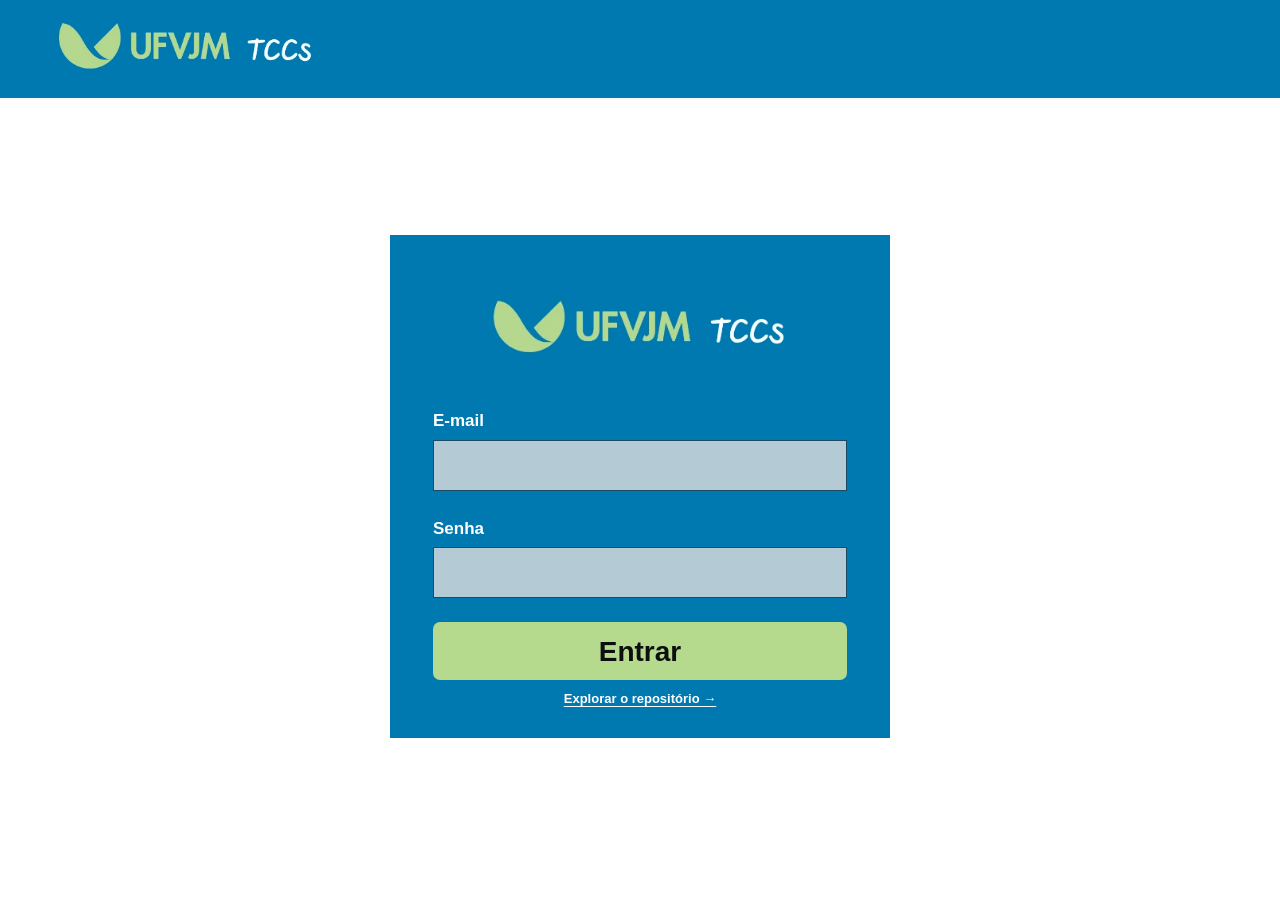
<file: frontend/index.html>
<!doctype html>
<html lang="pt-BR">
<head>
  <meta charset="UTF-8">
  <meta name="viewport" content="width=device-width, initial-scale=1">
  <title>Entrar | UFVJM TCCs</title>
  <link rel="stylesheet" href="css/style.css">
  <script src="js/config.js" defer></script>
  <script src="js/core.js" defer></script>
  <script src="js/login.js" defer></script>
</head>
<body>
  <header class="site-header"><div class="header-content header-login">
    <a class="brand" href="publicados.html"><img src="assets/logo-ufvjm-tccs.png" alt="UFVJM TCCs"></a>
  </div></header>
  <main class="login-main">
    <section class="login-panel" aria-labelledby="login-heading">
      <img class="login-brand" src="assets/logo-ufvjm-tccs.png" alt="UFVJM TCCs">
      <h1 id="login-heading" class="sr-only">Login institucional</h1>
      <p id="feedback" class="notice" role="status" aria-live="polite" hidden></p>
      <form id="login-form" method="post">
        <label for="email">E-mail</label>
        <div class="email-group"><input id="email" name="email" type="email" autocomplete="username" required></div>
        <label for="password">Senha</label>
        <input id="password" name="password" type="password" autocomplete="current-password" required>
        <button class="btn btn-lime login-submit" type="submit">Entrar</button>
      </form>
      <a href="publicados.html" class="login-alt">Explorar o repositório →</a>
    </section>
  </main>
</body>
</html>
</file>
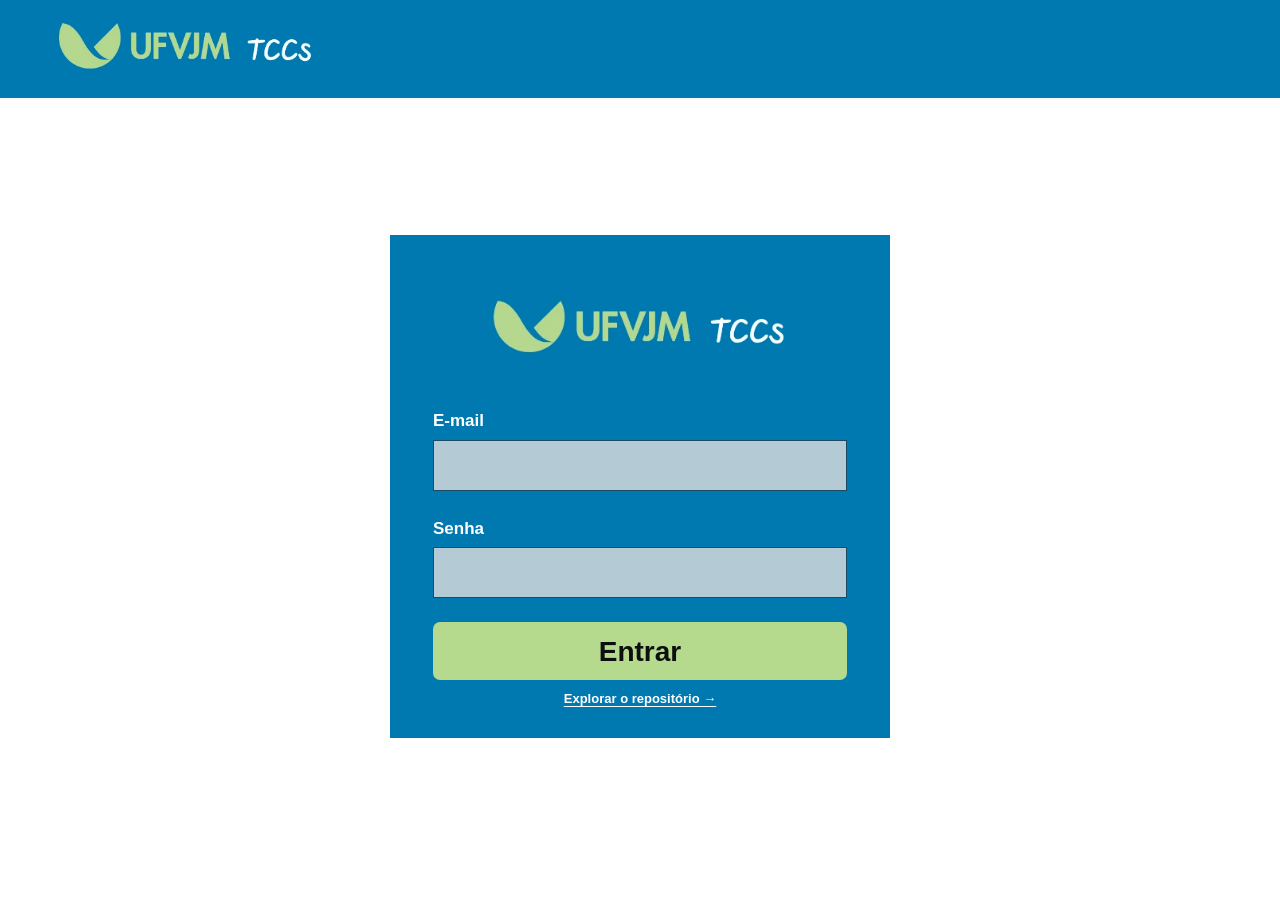
<file: frontend/banca.html>
<!doctype html>
<html lang="pt-BR">
<head>
  <meta charset="UTF-8">
  <meta name="viewport" content="width=device-width, initial-scale=1">
  <meta name="theme-color" content="#0079b0">
  <title>Bancas | UFVJM TCCs</title>
  <link rel="stylesheet" href="css/style.css">
  <script src="js/config.js" defer></script>
  <script src="js/core.js" defer></script>
  <script src="js/banca.js" defer></script>
</head>
<body>
  <header class="site-header"><div class="header-content">
    <a class="brand" href="publicados.html"><img src="assets/logo-ufvjm-tccs.png" alt="UFVJM TCCs"></a>
    <nav class="primary-nav" aria-label="Navegação principal" id="navigation"><a href="publicados.html">Publicados</a><a href="index.html">Entrar</a></nav>
  </div></header>
  <main class="content-wrap page-content review-page">
    <div class="page-intro"><div><p class="eyebrow">Defesas acadêmicas</p><h1>Bancas</h1></div></div>
    <p id="feedback" class="notice" role="status" aria-live="polite" hidden></p>
    <div id="content"></div>
  </main>
</body>
</html>
</file>
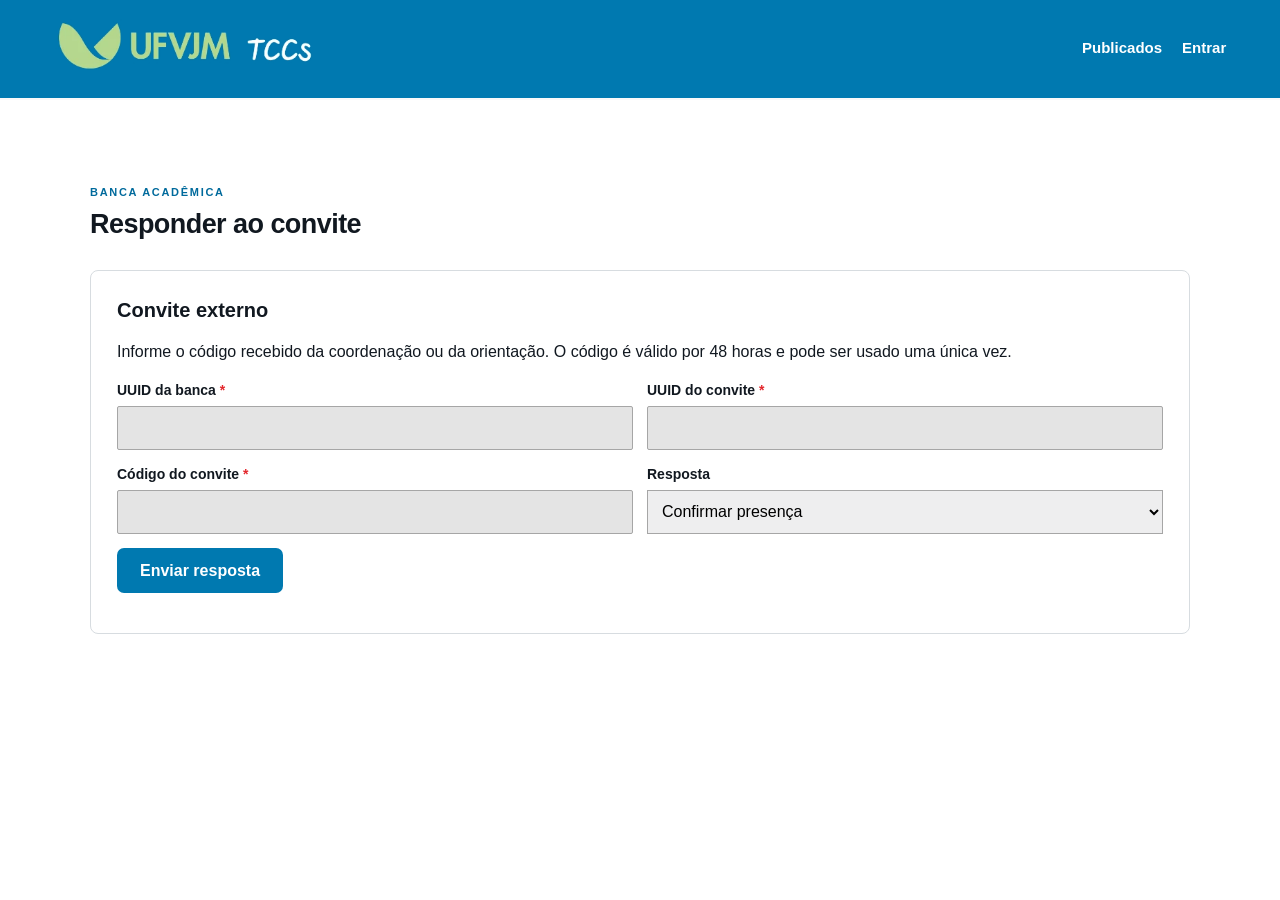
<file: frontend/convite.html>
<!doctype html>
<html lang="pt-BR">
<head>
  <meta charset="UTF-8">
  <meta name="viewport" content="width=device-width, initial-scale=1">
  <meta name="theme-color" content="#0079b0">
  <title>Responder ao convite | UFVJM TCCs</title>
  <link rel="stylesheet" href="css/style.css">
  <script src="js/config.js" defer></script>
  <script src="js/core.js" defer></script>
  <script src="js/convite.js" defer></script>
</head>
<body>
  <header class="site-header"><div class="header-content">
    <a class="brand" href="publicados.html"><img src="assets/logo-ufvjm-tccs.png" alt="UFVJM TCCs"></a>
    <nav class="primary-nav" aria-label="Navegação principal" id="navigation"><a href="publicados.html">Publicados</a><a href="index.html">Entrar</a></nav>
  </div></header>
  <main class="content-wrap page-content ">
    <div class="page-intro"><div><p class="eyebrow">Banca acadêmica</p><h1>Responder ao convite</h1></div></div>
    <p id="feedback" class="notice" role="status" aria-live="polite" hidden></p>
    <div id="content"></div>
  </main>
</body>
</html>
</file>
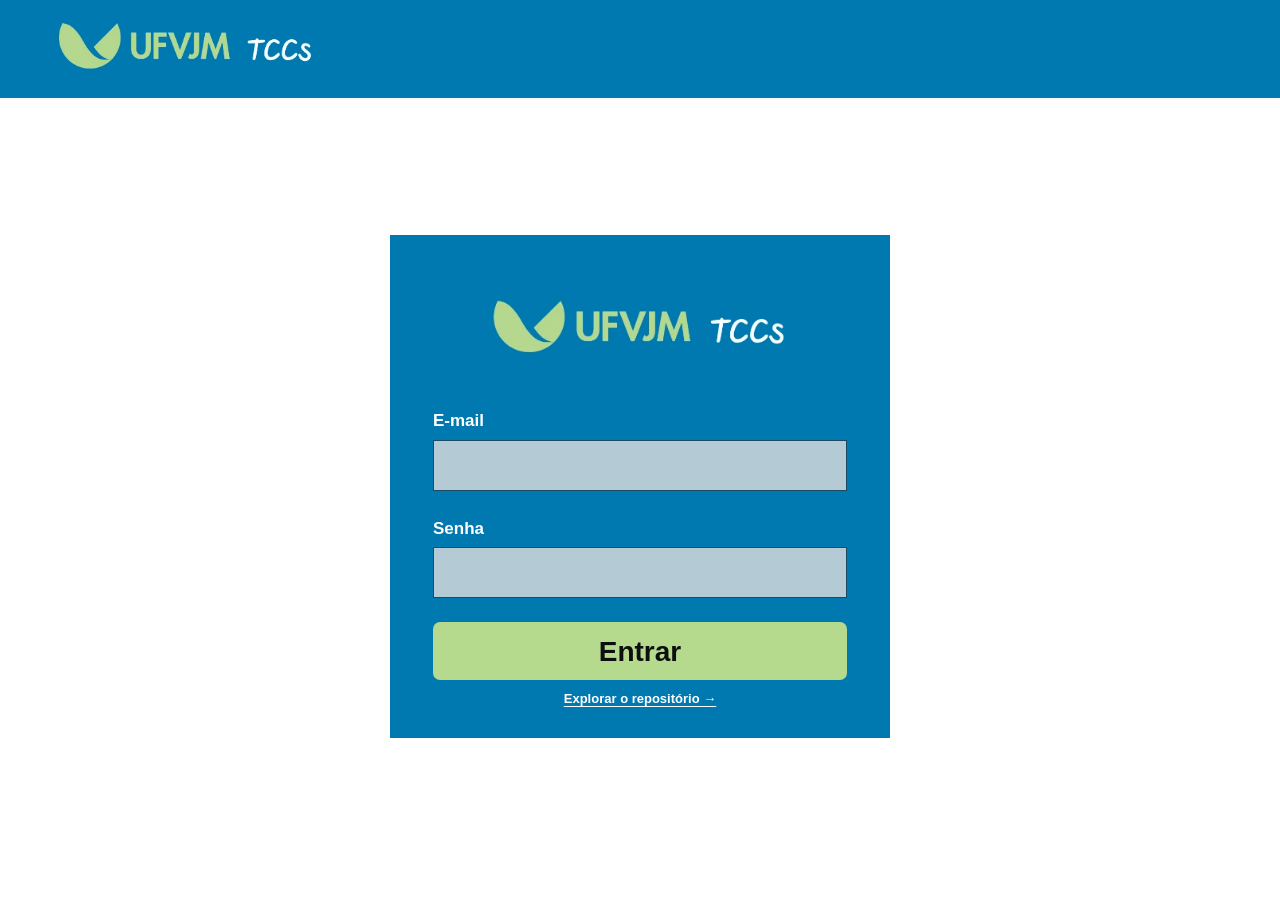
<file: frontend/notificacoes.html>
<!doctype html>
<html lang="pt-BR">
<head>
  <meta charset="UTF-8">
  <meta name="viewport" content="width=device-width, initial-scale=1">
  <meta name="theme-color" content="#0079b0">
  <title>Notificações | UFVJM TCCs</title>
  <link rel="stylesheet" href="css/style.css">
  <script src="js/config.js" defer></script>
  <script src="js/core.js" defer></script>
  <script src="js/notificacoes.js" defer></script>
</head>
<body>
  <header class="site-header"><div class="header-content">
    <a class="brand" href="publicados.html"><img src="assets/logo-ufvjm-tccs.png" alt="UFVJM TCCs"></a>
    <nav class="primary-nav" aria-label="Navegação principal" id="navigation"><a href="publicados.html">Publicados</a><a href="index.html">Entrar</a></nav>
  </div></header>
  <main class="content-wrap page-content ">
    <div class="page-intro"><div><p class="eyebrow">Conta</p><h1>Notificações</h1></div></div>
    <p id="feedback" class="notice" role="status" aria-live="polite" hidden></p>
    <div id="content"></div>
  </main>
</body>
</html>
</file>
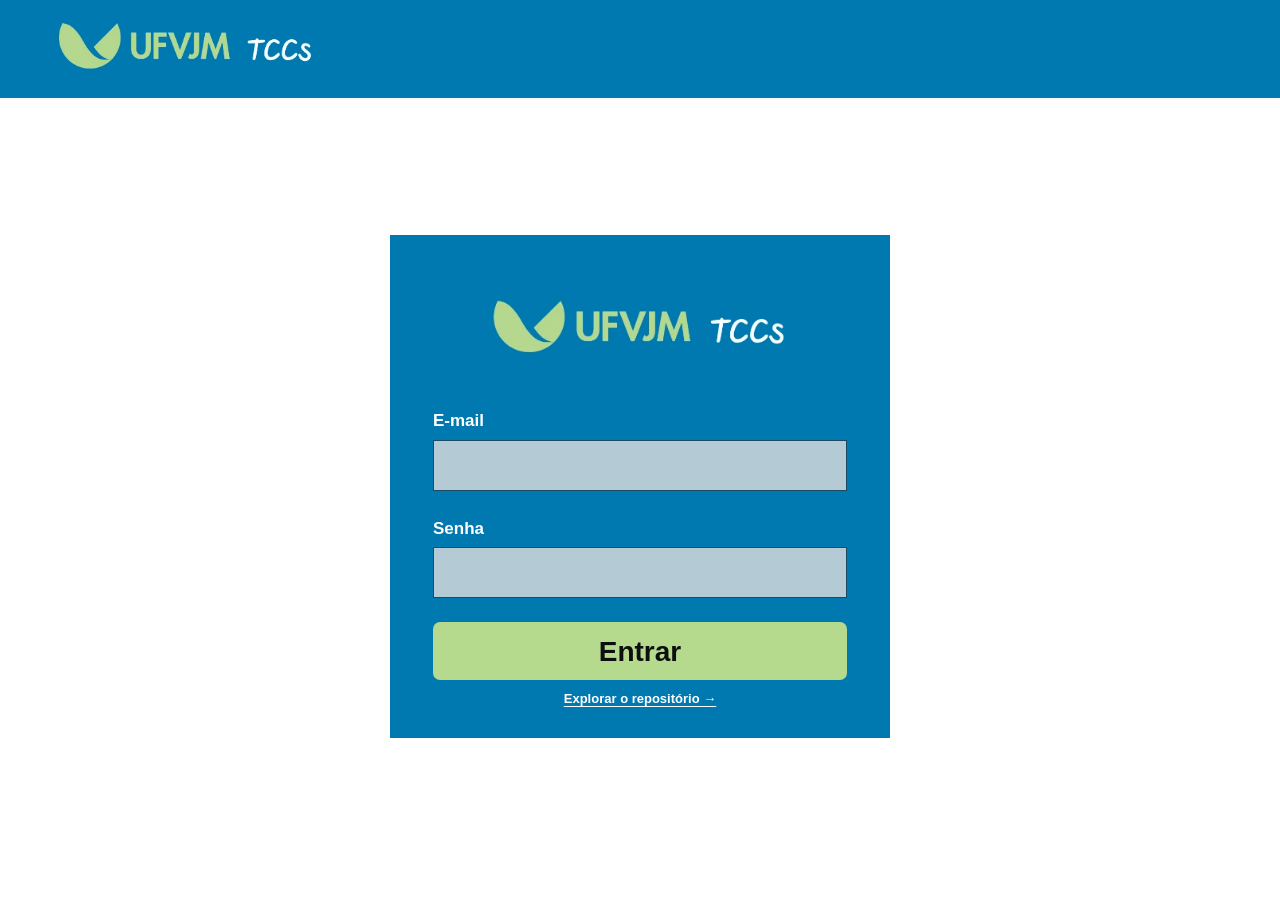
<file: frontend/painel.html>
<!doctype html>
<html lang="pt-BR">
<head>
  <meta charset="UTF-8">
  <meta name="viewport" content="width=device-width, initial-scale=1">
  <meta name="theme-color" content="#0079b0">
  <title>Painel acadêmico | UFVJM TCCs</title>
  <link rel="stylesheet" href="css/style.css">
  <script src="js/config.js" defer></script>
  <script src="js/core.js" defer></script>
  <script src="js/painel.js" defer></script>
</head>
<body>
  <header class="site-header"><div class="header-content">
    <a class="brand" href="publicados.html"><img src="assets/logo-ufvjm-tccs.png" alt="UFVJM TCCs"></a>
    <nav class="primary-nav" aria-label="Navegação principal" id="navigation"><a href="publicados.html">Publicados</a><a href="index.html">Entrar</a></nav>
  </div></header>
  <main class="content-wrap page-content ">
    <div class="page-intro"><div><p class="eyebrow">UFVJM TCCs</p><h1>Painel acadêmico</h1></div></div>
    <p id="feedback" class="notice" role="status" aria-live="polite" hidden></p>
    <div id="content"></div>
  </main>
</body>
</html>
</file>
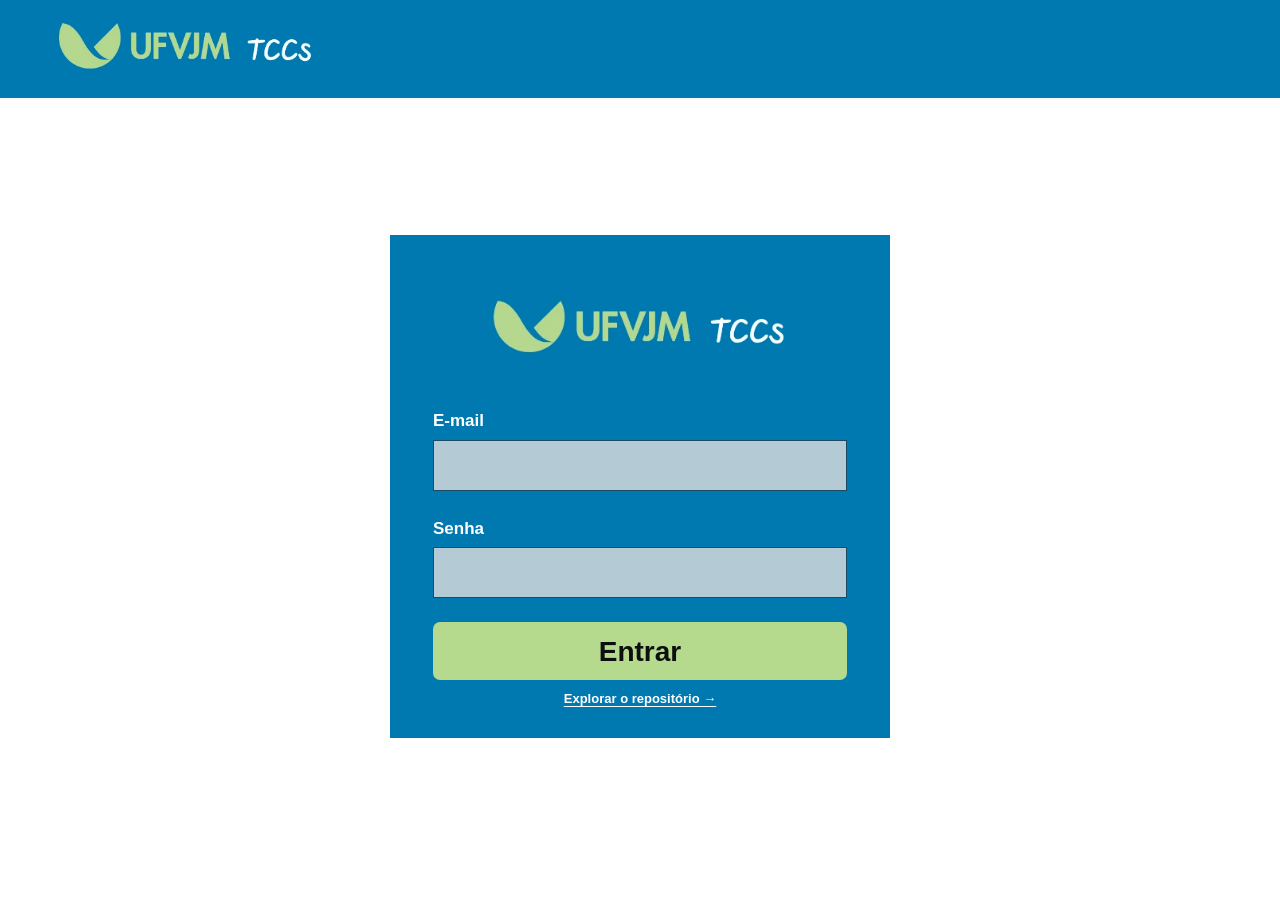
<file: frontend/publicacao.html>
<!doctype html>
<html lang="pt-BR">
<head>
  <meta charset="UTF-8">
  <meta name="viewport" content="width=device-width, initial-scale=1">
  <meta name="theme-color" content="#0079b0">
  <title>Preparar publicação | UFVJM TCCs</title>
  <link rel="stylesheet" href="css/style.css">
  <script src="js/config.js" defer></script>
  <script src="js/core.js" defer></script>
  <script src="js/publicacao.js" defer></script>
</head>
<body>
  <header class="site-header"><div class="header-content">
    <a class="brand" href="publicados.html"><img src="assets/logo-ufvjm-tccs.png" alt="UFVJM TCCs"></a>
    <nav class="primary-nav" aria-label="Navegação principal" id="navigation"><a href="publicados.html">Publicados</a><a href="index.html">Entrar</a></nav>
  </div></header>
  <main class="content-wrap page-content ">
    <div class="page-intro"><div><p class="eyebrow">Repositório</p><h1>Preparar publicação</h1></div></div>
    <p id="feedback" class="notice" role="status" aria-live="polite" hidden></p>
    <div id="content"></div>
  </main>
</body>
</html>
</file>
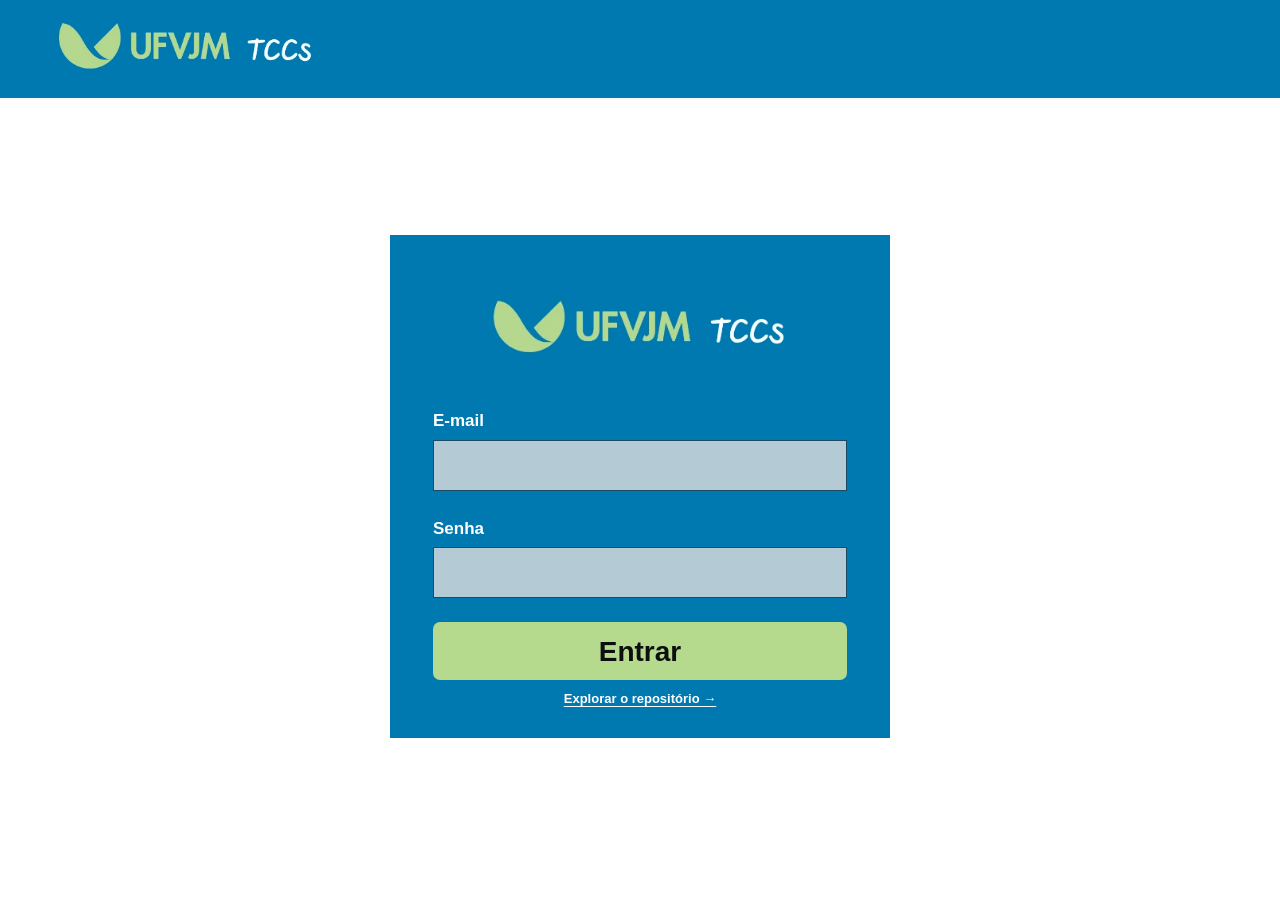
<file: frontend/submissao.html>
<!doctype html>
<html lang="pt-BR">
<head>
  <meta charset="UTF-8">
  <meta name="viewport" content="width=device-width, initial-scale=1">
  <meta name="theme-color" content="#0079b0">
  <title>Monografias | UFVJM TCCs</title>
  <link rel="stylesheet" href="css/style.css">
  <script src="js/config.js" defer></script>
  <script src="js/core.js" defer></script>
  <script src="js/submissao.js" defer></script>
</head>
<body>
  <header class="site-header"><div class="header-content">
    <a class="brand" href="publicados.html"><img src="assets/logo-ufvjm-tccs.png" alt="UFVJM TCCs"></a>
    <nav class="primary-nav" aria-label="Navegação principal" id="navigation"><a href="publicados.html">Publicados</a><a href="index.html">Entrar</a></nav>
  </div></header>
  <main class="content-wrap page-content ">
    <div class="page-intro"><div><p class="eyebrow">TCC</p><h1>Monografias</h1></div></div>
    <p id="feedback" class="notice" role="status" aria-live="polite" hidden></p>
    <div id="content"></div>
  </main>
</body>
</html>
</file>
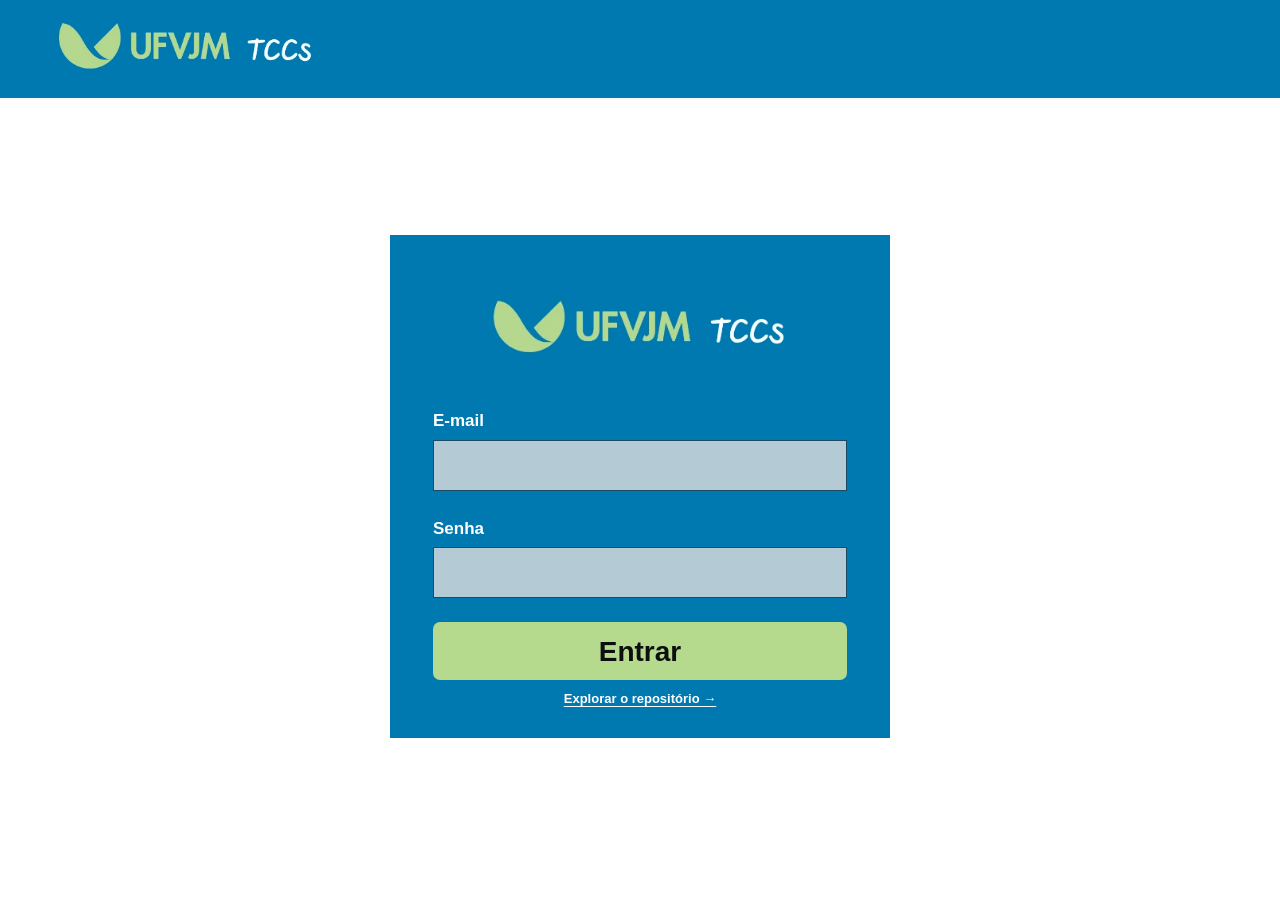
<file: frontend/usuarios.html>
<!doctype html>
<html lang="pt-BR">
<head>
  <meta charset="UTF-8">
  <meta name="viewport" content="width=device-width, initial-scale=1">
  <meta name="theme-color" content="#0079b0">
  <title>Usuários | UFVJM TCCs</title>
  <link rel="stylesheet" href="css/style.css">
  <script src="js/config.js" defer></script>
  <script src="js/core.js" defer></script>
  <script src="js/usuarios.js" defer></script>
</head>
<body>
  <header class="site-header"><div class="header-content">
    <a class="brand" href="publicados.html"><img src="assets/logo-ufvjm-tccs.png" alt="UFVJM TCCs"></a>
    <nav class="primary-nav" aria-label="Navegação principal" id="navigation"><a href="publicados.html">Publicados</a><a href="index.html">Entrar</a></nav>
  </div></header>
  <main class="content-wrap page-content ">
    <div class="page-intro"><div><p class="eyebrow">Administração</p><h1>Usuários</h1></div></div>
    <p id="feedback" class="notice" role="status" aria-live="polite" hidden></p>
    <div id="content"></div>
  </main>
</body>
</html>
</file>
<file: frontend/css/style.css>
:root {
  --blue:#0079b0; --blue-dark:#006a9c; --blue-soft:#dceef6;
  --lime:#b5d98d; --green:#12a81f; --red:#e3272c; --yellow:#e2d721;
  --text:#111820; --muted:#667078; --line:#d7dce0; --field:#eeeeef;
  --gray-card:#f3f5f5; --surface:#fff; --bg:#fff;
  --shadow:0 10px 34px rgba(17,49,65,.08);
  font-family:Arial,Helvetica,sans-serif; font-synthesis:none;
}
* { box-sizing:border-box }
html { scroll-behavior:smooth }
body { margin:0; color:var(--text); background:var(--bg); line-height:1.5; font-size:16px }
button,input,textarea,select { font:inherit }
button { cursor:pointer }
a { color:inherit }
button:disabled { opacity:.48; cursor:not-allowed; transform:none!important; filter:none!important }
[hidden] { display:none!important }
:focus-visible { outline:3px solid #89cbe9; outline-offset:3px }
.sr-only {position:absolute;width:1px;height:1px;padding:0;margin:-1px;overflow:hidden;clip:rect(0,0,0,0);white-space:nowrap;border:0}
.site-header { background:var(--blue); color:white; width:100%; box-shadow:0 2px 0 rgba(0,0,0,.025) }
.header-content { max-width:1440px; height:98px; padding:0 clamp(20px,4.2vw,64px); margin:auto; display:flex; align-items:center; justify-content:space-between; gap:28px }
.brand { display:flex; align-items:center; width:265px; max-width:32vw; flex-shrink:0 }
.brand img { width:100%; height:auto; display:block }
.primary-nav { display:flex; gap:clamp(25px,4.3vw,64px); align-items:center; justify-content:center; flex:1; padding-right:50px }
.primary-nav a { text-decoration:none; color:#fff; font-size:clamp(17px,1.58vw,22px); font-weight:700; white-space:nowrap; border-bottom:3px solid transparent; padding:9px 0 7px; transition:border-color .2s }
.primary-nav a:hover,.primary-nav a:focus-visible { border-bottom-color:#bbe093 }
.profile-button { width:52px;height:52px;display:grid;place-items:center;background:transparent;border:0;color:white;padding:0;flex-shrink:0 }
.profile-button svg { width:49px;height:49px;fill:none;stroke:currentColor;stroke-width:1.45;stroke-linecap:round;stroke-linejoin:round }
.header-action { background:transparent; border:1px solid rgba(255,255,255,.35);color:white;width:40px;height:40px;border-radius:50%;display:grid;place-items:center }
.header-action svg { width:21px;height:21px;stroke:white;stroke-width:1.6;fill:none;stroke-linejoin:round }
.header-login { justify-content:space-between }
.content-wrap { width:min(1100px,calc(100% - 56px)); margin-inline:auto }
.page-content { padding-top:86px; padding-bottom:100px }
.page-intro { display:flex;gap:20px;align-items:start;justify-content:space-between;margin-bottom:28px }
.page-intro h1 {margin:0;font-size:27px;line-height:1.3;letter-spacing:-.55px;font-weight:750}
.section-description { margin:7px 0 0;color:var(--muted);font-size:15px }
.eyebrow { margin:0 0 6px;text-transform:uppercase;letter-spacing:1.7px;color:var(--blue-dark);font-weight:750;font-size:11px }
.mode-pill { font-size:12px; border-radius:30px;background:#e1f2f9;color:#006c9c;font-weight:700;padding:6px 11px;white-space:nowrap;margin-top:8px }
.mode-pill.is-api { background:#edeeef;color:#555f69 }
h1,h2,h3,p { overflow-wrap:anywhere }
h2 {font-size:21px;line-height:1.35;margin:0 0 18px}
.notice { border:1px solid transparent;padding:15px 17px;border-radius:9px;font-size:14px;margin:0 0 27px;line-height:1.55 }
.notice-info { background:#ecf7fc; border-color:#c9e5f2; color:#17536e }
.notice-success { background:#eaf8eb;border-color:#b7e4bc;color:#176b21 }
.notice-error { background:#ffebec;border-color:#f5c0c1;color:#8d2027 }
.notice a { font-weight:700 }
.btn { display:inline-flex;align-items:center;justify-content:center;gap:8px;min-height:45px;padding:10px 23px;border:none;border-radius:7px;color:white;font-weight:700;text-decoration:none;text-align:center;line-height:1.2;transition:filter .2s,transform .2s;white-space:normal }
.btn:hover:not(:disabled) { filter:brightness(.94);transform:translateY(-1px) }
.btn-primary {background:var(--blue)} .btn-success { background:var(--green) } .btn-danger {background:var(--red)} .btn-warning { background:var(--yellow);color:#fff } .btn-lime { background:var(--lime);color:#0d0e0e }
.text-button {border:0;background:none;color:var(--blue);font-size:13px;font-weight:700;padding:4px 0}
.subtle-link { color:var(--blue);font-weight:700;font-size:14px;text-decoration:none }
.subtle-link:hover { text-decoration:underline }
/* Login */
.login-main {min-height:calc(100vh - 98px);display:flex;justify-content:center;align-items:center;padding:65px 20px 90px}
.login-panel {width:500px; max-width:100%;background:var(--blue); color:white;padding:52px 43px 29px; display:flex; flex-direction:column;align-items:stretch }
.login-brand {width:305px;max-width:100%;height:auto;align-self:center;display:block;margin:9px 0 44px}
.login-mode-notice {text-align:center;font-size:12px;color:#d9ecf4;margin:0 0 21px}
.login-panel label {display:block;font-size:17px; font-weight:700;margin:0 0 6px}
.login-panel input {display:block;width:100%;border:1px solid #1b4b63;height:51px;border-radius:0;background:#b4cad4;color:#10252e;padding:0 13px;outline-offset:2px;min-width:0}
.login-panel input::placeholder {color:#677a84}
.login-panel input:focus {background:#eaf5f8}
.email-group {display:flex;width:100%;margin-bottom:25px}
.email-group input {flex:1;min-width:0}
.email-group span {display:flex;align-items:center;justify-content:center;flex:none;background:#dcdcdc;color:#181818;border:1px solid #1b4b63;border-left:0;padding:0 12px;font-size:15px}
.password-note {margin:6px 0 25px;font-size:11px;line-height:1.4;color:#dfeff5}
.login-submit {width:100%;font-size:28px;padding:10px 18px;min-height:58px}
.login-help {font-size:12px;color:#e0edf2;text-align:center;line-height:1.5;margin:16px 0 2px}
.login-alt {color:white;text-align:center;margin:9px auto 0;font-size:13px;font-weight:700;text-decoration:underline;text-underline-offset:3px}
/* Search + cards */
.search-area { margin-top:26px }
.section-heading-row {display:flex;align-items:center;justify-content:space-between;gap:14px;margin-bottom:14px}
.section-heading-row h2 { margin:0;font-size:17px }
.search-grid {display:grid;grid-template-columns:repeat(3,minmax(0,1fr));gap:18px 20px}
.search-control {display:block;position:relative}
.search-control input {border:1px solid #b6b6b6; background:var(--field);color:#252525; width:100%;height:42px;padding:9px 43px 9px 15px;border-radius:2px;outline-offset:2px }
.search-control input::placeholder {color:#666}
.search-control svg {width:22px;height:22px;position:absolute;right:11px;top:10px;fill:none;stroke:#687079;stroke-width:1.9;pointer-events:none;stroke-linecap:round}
.results-area { margin-top:47px }
.results-heading { display:flex;justify-content:space-between;align-items:center;gap:15px;margin-bottom:13px }
.results-heading p { color:var(--muted);font-size:14px;margin:0 }
.thesis-list {display:flex;flex-direction:column;gap:27px}
.thesis-card {background:#e5e5e5;border:1px solid #25343c;border-radius:8px;overflow:hidden;transition:box-shadow .2s,transform .2s}
.thesis-card:hover {box-shadow:var(--shadow);transform:translateY(-2px)}
.thesis-cover {width:100%;height:110px;display:block;object-fit:cover;object-position:center }
.thesis-card-body {padding:13px 24px 17px}
.thesis-card-title {margin:0 0 7px;font-size:22px;line-height:1.3}
.thesis-card-title a {color:#111;text-decoration:none}
.thesis-card-title a:hover {text-decoration:underline;text-decoration-color:var(--blue)}
.author-inline { color:var(--blue);font-weight:750 }
.thesis-card-summary { font-size:14px;margin:0;max-width:830px;line-height:1.5 }
.thesis-meta-row {display:flex;align-items:flex-end;justify-content:space-between;gap:20px;margin-top:23px}
.thesis-meta {margin:0;color:#454545;font-size:13px}
.thesis-status { flex-shrink:0;display:inline-flex;gap:8px;align-items:center;border-radius:7px;color:#fff;padding:7px 13px;font-size:18px;font-weight:750;line-height:1.2 }
.thesis-status svg { width:22px;height:22px;fill:none;stroke:currentColor;stroke-width:2.2;stroke-linejoin:round;stroke-linecap:round }
.status-done {background:var(--green)} .status-review {background:var(--yellow);color:#fff} .status-pending {background:var(--red)} .status-draft {background:var(--blue)}
.card-actions {display:flex;gap:15px;align-items:center;margin-top:12px}
.card-actions a {font-size:13px;color:var(--blue-dark);font-weight:700;text-decoration:none}
.card-actions a:hover{text-decoration:underline}
.empty-state {text-align:center;border:1px dashed #c5d2d8;background:#fbfdfe;border-radius:12px;padding:48px 20px;color:#65717a;margin:23px 0}
.empty-state h2 {margin:6px 0;color:#182b35} .empty-state p{margin:0 auto 20px;max-width:560px}
.empty-icon {font-size:46px;color:var(--blue);line-height:1}
.lookup-card {border-top:1px solid var(--line);margin-top:53px;padding-top:28px;display:flex;align-items:center;justify-content:space-between;gap:35px}
.lookup-card h2 {margin:0 0 6px;font-size:18px}
.lookup-card p {color:var(--muted);font-size:13px;margin:0;max-width:500px}
.lookup-form {display:flex;gap:9px;align-items:center;min-width:min(410px,100%)}
.lookup-form input {width:100%;min-width:0;padding:10px 13px;border:1px solid #bfc9ce;border-radius:6px;height:45px}
/* Form */
.submission-page,.review-page {max-width:1120px}
.submission-grid {display:grid;grid-template-columns:1fr 1fr;gap:21px 35px;margin:38px 0 49px}
.submission-grid .title-field {grid-column:auto}
.field {display:flex;flex-direction:column;min-width:0;gap:5px}
.field > span:not(.sr-only) {font-weight:700;font-size:14px}
.field b {color:var(--red)}
.field input,.field textarea,.review-lookup input {width:100%;border:1px solid #a6a6a6;background:#e4e4e4;color:#171d20;border-radius:2px;padding:11px 14px;outline-offset:2px}
.field input {height:44px}
.field textarea {display:block;resize:vertical;min-height:190px;line-height:1.5}
.field input::placeholder,.field textarea::placeholder {color:#646464;opacity:1}
.field small {font-size:12px;line-height:1.3;color:#757575}
.form-section {margin-top:49px}
.form-section h2 { margin-bottom:20px;font-size:23px }
.identifiers-section {padding:19px 21px;background:#f0f7fa;border:1px solid #d4e8ef;border-radius:8px}
.identifiers-section h2{font-size:17px;margin:0 0 6px}
.identifiers-section p{font-size:13px;color:#456573;margin:0 0 13px}
.identifiers-section .field{max-width:560px}
.upload-section {margin-top:52px}
.upload-box {display:flex;width:258px;height:180px;background:#e3e3e3;border:1px solid #a5a5a5;align-items:center;justify-content:center;gap:3px;flex-direction:column;cursor:pointer;position:relative;text-align:center;transition:background .2s}
.upload-box:hover,.upload-box:focus-within {background:#d5e7ef}
.upload-box svg {width:73px;height:79px;fill:none;stroke:#737a7c;stroke-width:2.6;stroke-linecap:round;stroke-linejoin:round}
.upload-box svg text {stroke:none;fill:#697074;font-size:20px;font-weight:700}
.upload-box strong {font-size:14px;background:#818b8e;color:#fff;padding:3px 12px;border-radius:6px;line-height:1.3}
.upload-box span {font-size:11px;color:#667178;max-width:220px;line-height:1.25}
.upload-box input {position:absolute;inset:0;opacity:0;width:100%;cursor:pointer}
.file-hint {font-size:13px;color:#68727b;margin:10px 0 0}
.form-actions,.review-actions {display:flex;align-items:center;justify-content:space-between;gap:18px;margin-top:97px}
.right-actions {display:flex;align-items:center;gap:18px}
.submit-footnote {margin:16px 0 0;color:#68727b;text-align:right;font-size:12px}
/* Review */
.review-page .page-intro {margin-bottom:24px}
.review-lookup {border:1px solid #d8e3e8;border-radius:9px;padding:15px 17px;margin-bottom:33px;display:flex;gap:24px;align-items:center;justify-content:space-between;background:#f8fbfc}
.review-lookup label {font-weight:700;font-size:14px;flex:none}
.inline-form {display:flex;gap:9px;align-items:center;flex:1;justify-content:flex-end}
.review-lookup input {max-width:400px;background:white;height:42px}
.review-lookup .btn {min-height:42px}
.info-section h2 {font-size:22px;margin:0 0 31px}
.info-grid {display:grid;grid-template-columns:1fr 1fr;gap:40px}
.info-grid p {font-size:20px;margin:0 0 24px}
.info-grid .review-thesis-title {font-weight:500}
.info-grid .status-line {font-size:14px;margin-top:-12px;color:var(--muted)}
.review-page .form-section {margin-top:41px}
.pdf-preview {border:1px solid #5a5a5a;background:#eee}
.pdf-preview-inner {height:160px;background:#f7f7f7;display:flex;gap:30px;align-items:center;justify-content:center;padding:20px 25px}
.pdf-preview-inner strong {display:block;font-size:17px;margin-bottom:8px}
.pdf-preview-inner p {font-size:14px;color:var(--muted);margin:0;overflow-wrap:anywhere;max-width:490px}
.pdf-sheet-icon svg {width:75px;height:85px;stroke:#8e979b;fill:none;stroke-width:2.3;stroke-linejoin:round}
.pdf-sheet-icon svg text {fill:#7d888d;stroke:none;font-size:21px;font-weight:700}
.pdf-preview-footer {border-top:1px solid #5a5a5a;display:flex;justify-content:space-between;align-items:center;padding:20px 23px;gap:15px}
.pdf-preview-footer span {font-size:13px;color:#6d6d6d}
.review-page textarea {min-height:160px}
.defense-section {margin-top:49px!important}
.date-field {max-width:220px}
.date-field input{background:#e3e3e3}
.check-line {display:flex;align-items:center;gap:12px;margin-top:13px;color:#616161;font-size:14px}
.check-line input {appearance:none;width:23px;height:23px;border:2px solid #222;border-radius:6px;cursor:pointer;position:relative;margin:0;flex:none}
.check-line input:checked {background:var(--blue);border-color:var(--blue)}
.check-line input:checked:after {content:'✓';color:#fff;position:absolute;inset:-3px 0;text-align:center;font-size:20px;font-weight:750}
.review-actions {margin-top:73px}
/* Settings modal and toast */
.settings-dialog {border:0;border-radius:12px;width:min(520px,calc(100% - 28px));max-height:min(90vh,720px);overflow:auto;background:white;color:var(--text);box-shadow:0 25px 90px rgba(5,39,60,.24);padding:28px}
.settings-dialog::backdrop {background:rgba(9,30,42,.52)}
.settings-header {display:flex;gap:15px;justify-content:space-between;align-items:start;margin-bottom:9px}
.settings-header h2 {font-size:23px;margin:0 0 4px}
.settings-header p {font-size:13px;color:var(--muted);margin:0}
.modal-close {border:0;background:#edf1f3;width:35px;height:35px;border-radius:8px;font-size:25px;line-height:1;flex:none}
.setting-block {margin-top:20px}
.setting-block label.title-label {font-weight:750;font-size:14px;display:block;margin-bottom:9px}
.radio-option {display:flex;gap:12px;align-items:flex-start;margin:9px 0;padding:11px;border:1px solid #d7e2e8;border-radius:8px;cursor:pointer}
.radio-option input {accent-color:var(--blue);margin-top:4px}
.radio-option strong {display:block;font-size:14px}
.radio-option small {display:block;font-size:12px;line-height:1.5;color:var(--muted);margin-top:3px}
.settings-input {width:100%;min-height:42px;padding:10px 11px;border:1px solid #adbcc4;border-radius:6px;outline-offset:2px}
.settings-foot {border-top:1px solid #e1e7ea;margin-top:22px;padding-top:17px;display:flex;justify-content:flex-end;gap:12px}
.mini-link {font-size:12px;color:var(--blue);text-decoration:underline}
#toast-root {position:fixed;right:20px;bottom:18px;z-index:999;display:flex;gap:8px;flex-direction:column;align-items:flex-end;pointer-events:none}
.toast {max-width:min(430px,calc(100vw - 40px));background:#1e3948;color:#fff;padding:12px 17px;border-radius:9px;font-size:14px;box-shadow:0 8px 24px rgba(0,0,0,.15);pointer-events:auto}
.toast.error {background:#922e36}
@media(max-width:850px) {
 .header-content{height:84px;padding:0 25px;gap:16px}
 .brand{width:210px;max-width:31vw}
 .primary-nav{padding-right:0;gap:22px}
 .primary-nav a{font-size:16px}
 .profile-button{width:41px;height:41px}.profile-button svg{width:40px;height:40px}
 .page-content{padding-top:60px}
 .search-grid{gap:13px;grid-template-columns:repeat(2,minmax(0,1fr))}
 .lookup-card{flex-direction:column;align-items:stretch;gap:19px}.lookup-form{min-width:0}
 .submission-grid{gap:18px}
 .form-actions,.review-actions{margin-top:64px}
 .info-grid p{font-size:17px}
}
@media(max-width:590px) {
 .header-content{height:auto;min-height:73px;padding:13px 17px;flex-wrap:wrap;justify-content:space-between;column-gap:10px;row-gap:7px}
 .brand{width:184px;max-width:calc(100% - 54px)}
 .primary-nav{order:3;width:100%;flex:none;justify-content:space-around;gap:10px}
 .primary-nav a{font-size:14px;padding:7px 0 3px}
 .profile-button{margin-left:auto}
 .header-action{margin-left:auto}
 .content-wrap{width:calc(100% - 32px)}
 .page-content{padding-top:34px;padding-bottom:55px}
 .page-intro{margin-bottom:23px;gap:10px}
 .page-intro h1{font-size:24px}.mode-pill{font-size:10px;padding:5px 7px}
 .search-grid{grid-template-columns:1fr;gap:11px}.search-area{margin-top:18px}
 .results-area{margin-top:32px}.results-heading{flex-wrap:wrap}
 .thesis-cover{height:100px}.thesis-card-body{padding:16px}
 .thesis-card-title{font-size:19px}.thesis-card-summary{font-size:13px}
 .thesis-meta-row{align-items:flex-start;flex-direction:column;gap:13px;margin-top:17px}
 .thesis-status{font-size:15px}.lookup-form{flex-wrap:wrap}.lookup-form .btn{width:100%}
 .login-main{min-height:calc(100vh - 73px);align-items:flex-start;padding:65px 16px 55px}
 .login-panel{width:100%;padding:36px 26px 27px}.login-brand{width:260px;margin-bottom:32px}
 .email-group span{padding:0 7px;font-size:12px}.login-submit{font-size:24px}
 .submission-grid{grid-template-columns:1fr;margin:30px 0 35px}
 .form-section{margin-top:38px}.form-section h2{font-size:20px}
 .upload-box{width:100%;max-width:280px}.form-actions,.review-actions{flex-wrap:wrap;gap:12px;margin-top:52px}
 .form-actions>.btn,.review-actions>.btn{width:100%}.right-actions{width:100%;gap:10px}.right-actions .btn{flex:1;padding:12px}
 .submit-footnote{text-align:left}
 .review-lookup{align-items:stretch;flex-direction:column;gap:12px}.inline-form{flex-wrap:wrap}.review-lookup input{max-width:none;flex:1;min-width:0}.review-lookup .btn{padding:10px 15px}
 .info-grid{grid-template-columns:1fr;gap:0}.info-grid p{font-size:18px;margin-bottom:12px}
 .pdf-preview-inner{height:auto;min-height:170px;gap:17px}.pdf-preview-inner strong{font-size:15px}.pdf-sheet-icon svg{width:52px;height:62px}
 .pdf-preview-footer{padding:13px}.pdf-preview-footer .btn{padding:9px 15px}
}
@media(prefers-reduced-motion:reduce){*,*::before,*::after{animation-duration:.01ms!important;transition-duration:.01ms!important;scroll-behavior:auto!important}}
.login-panel #password { margin-bottom:24px }
.primary-nav { flex-wrap:wrap; justify-content:flex-end; padding-right:0; gap:8px 20px }
.primary-nav a { font-size:15px }
.primary-nav a[aria-current="page"] { border-bottom-color:var(--lime) }
.primary-nav .btn { border:1px solid #ffffff80; min-height:36px; padding:6px 14px }
.header-content:not(.header-login) { height:auto; min-height:98px; padding-block:12px }
.app-panel { border:1px solid var(--line); border-radius:8px; padding:clamp(14px,3vw,26px); margin:0 0 24px; background:#fff }
.app-panel h2 { font-size:20px; margin:0 0 16px; overflow-wrap:anywhere }
.app-form { margin:14px 0 }
.app-form > .btn + .btn { margin-left:8px }
.app-form .submission-grid { gap:14px; margin:0 0 14px }
.app-form textarea { min-height:98px }
.app-form select { width:100%; border:1px solid #a6a6a6; background:var(--field); padding:10px; min-height:44px }
.app-actions,.app-row { display:flex; align-items:center; flex-wrap:wrap; gap:10px }
.app-actions { margin-top:14px }
.app-list { display:grid; gap:8px }
.app-row { border-bottom:1px solid var(--line); padding:8px 0; overflow-wrap:anywhere }
.app-row > strong,.app-row > a { flex:1 1 180px }
.app-row .mode-pill { margin:0 }
.app-facts { display:grid; grid-template-columns:minmax(85px, 1fr) minmax(0, 4fr); gap:6px 14px; overflow-wrap:anywhere }
.app-facts dt { font-weight:700 }
.app-facts dd { margin:0; white-space:pre-wrap }
.app-chart label { display:grid; grid-template-columns:minmax(110px, 1fr) 2fr; gap:12px; align-items:center }
.app-chart meter { width:100%; accent-color:var(--blue) }
@media(max-width:590px) {
  .primary-nav { justify-content:flex-start }
  .header-content:not(.header-login) { min-height:73px }
}
/* Review: shared states and components */
.btn-secondary { background:#fff; color:var(--blue-dark); border:2px solid var(--blue); min-height:41px; padding:8px 18px }
.btn-secondary:hover:not(:disabled) { background:var(--blue-soft) }
.app-row .btn { min-height:38px; padding:7px 16px }
.field:has(:required) > span:first-child::after { content:" *"; color:var(--red) }
.field input[type="file"] { height:auto; padding:9px 10px; background:#fff }
.field input:user-invalid,.field textarea:user-invalid { border-color:var(--red) }
[aria-busy="true"] { opacity:.65; cursor:progress; transition:opacity .15s }
#feedback { position:sticky; top:10px; z-index:20; box-shadow:0 6px 18px rgba(17,49,65,.12) }
.app-panel .notice { margin:0 0 14px }
.subsection { border-top:1px solid var(--line); margin-top:20px; padding-top:18px }
.subsection h3 { font-size:17px; margin:0 0 10px }
.subsection .app-form { margin-top:6px }
.file-hint + .app-form { margin-top:6px }
.row-meta { color:var(--muted); font-size:13px }
.mode-pill.is-inactive { background:#ffebec; color:#8d2027 }
.pagination { justify-content:center; margin-top:18px }
.pagination span { font-weight:700; color:var(--muted); font-size:14px }
.checklist { list-style:none; padding:0; margin:0 0 6px; display:grid; gap:6px; font-size:14px }
.checklist li { display:flex; gap:9px; align-items:baseline }
.checklist li > span { font-weight:700; width:1em; text-align:center; flex:none }
.checklist .is-done { color:#176b21 }
.checklist .is-missing { color:#8d2027 }
.evaluation + .evaluation { border-top:1px solid var(--line); padding-top:12px }
.empty-state { padding:32px 20px }
.thesis-card .app-actions { margin-top:10px }
.thesis-card .btn-secondary { background:#fff }
@media(max-width:590px) {
  .app-facts { grid-template-columns:1fr; gap:0 }
  .app-facts dd { margin-bottom:8px }
  .app-row > strong,.app-row > a { flex-basis:100% }
  .app-row > .row-meta { flex-basis:100% }
  .app-form > .btn { width:100% }
  .app-form > .btn + .btn { margin:8px 0 0 }
  .app-chart label { grid-template-columns:1fr; gap:2px }
}
</file>
